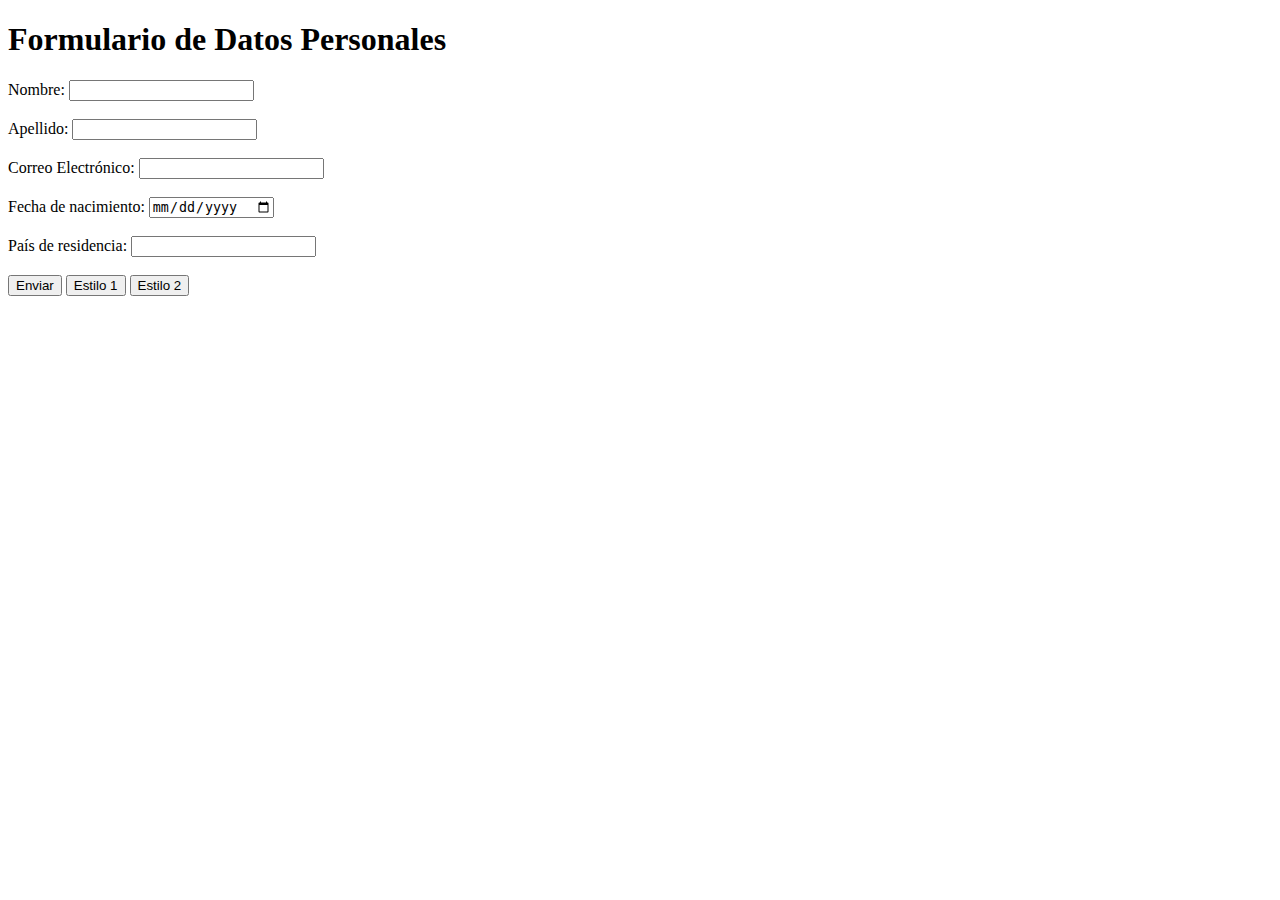
<file: Clase 1/Tarea 1/index.html>
<!DOCTYPE html>
<html lang="en">
<head>
    <meta charset="UTF-8">
    <meta name="viewport" content="width=device-width, initial-scale=1.0">
    <title>Ejercicio 1</title>
    
</head>

<body>
    
    <h1>Formulario de Datos Personales</h1>
    <form action="procesar.php" method="POST">
        <label for="nombre">Nombre:</label>
        <input type="text" id="nombre" name="nombre" required>
        <br><br>

        <label for="apellido">Apellido:</label>
        <input type="text" id="apellido" name="apellido" required>
        <br><br>

        <label for="email">Correo Electrónico:</label>
        <input type="email" id="email" name="email" required>
        <br><br>

        <label for="fecha">Fecha de nacimiento:</label>
        <input type="date" id="fecha" name="fecha">
        <br><br>

        <label for="pais">País de residencia:</label>
        <input type="pais" id="pais" name="pais" required>
        <br><br>

        <button type="submit">Enviar</button>
        <button type="submit">Estilo 1</button>
        <button type="submit">Estilo 2</button>
    </form>

</body>

</html>
</file>
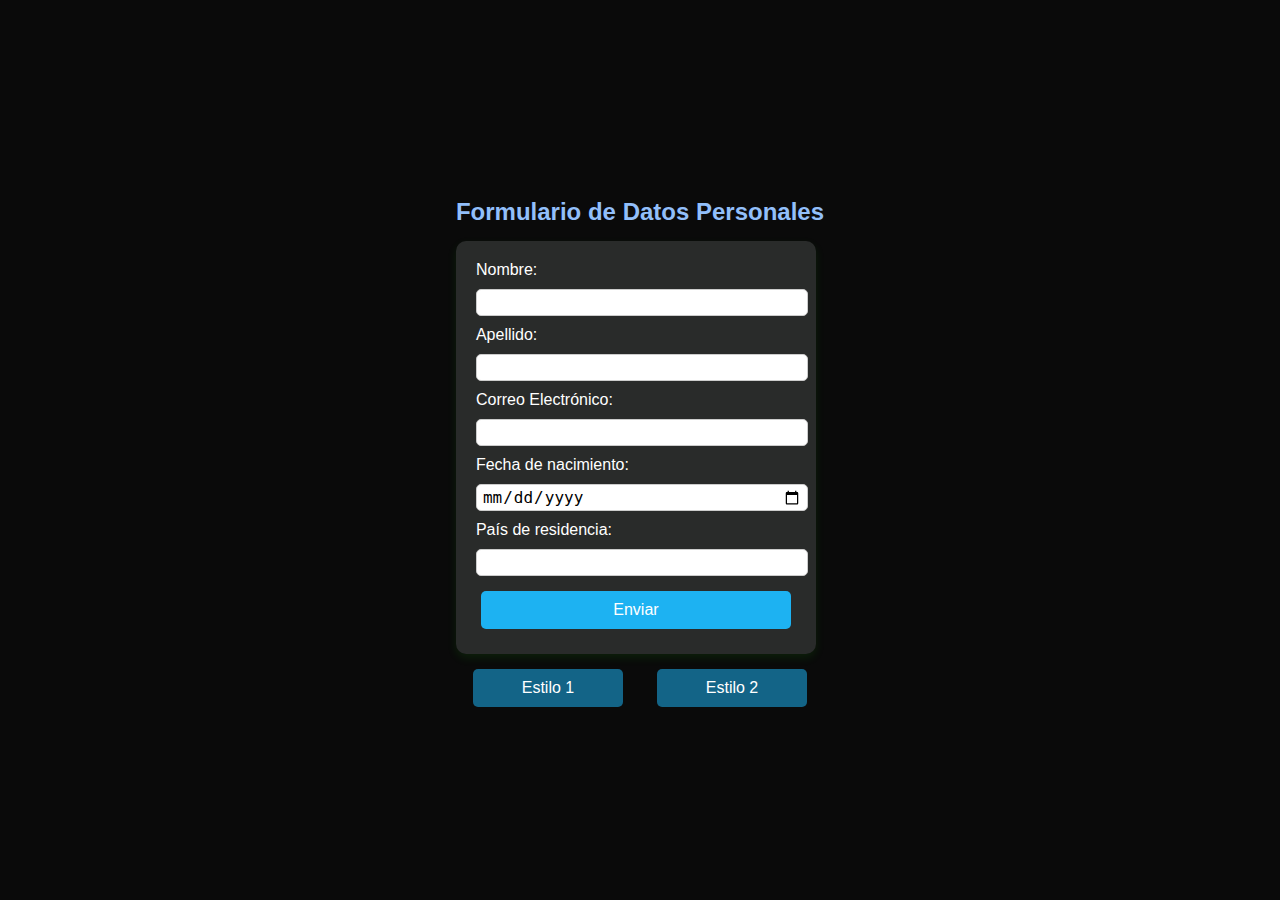
<file: Clase 1/Tarea 2/indexdos.html>
<!DOCTYPE html>
<html lang="en">
<head>
    <meta charset="UTF-8">
    <meta name="viewport" content="width=device-width, initial-scale=1.0">
    <title>Ejercicio 2</title>
    <link rel="stylesheet" href="styles.css">
    
</head>

<div>
    
    <h1>Formulario de Datos Personales</h1>
    <div class="contenedor">
        <form class="formulario" action="procesar.php" method="POST">
            <label for="nombre">Nombre:</label>
            <input type="text" id="nombre" name="nombre" required>
            
            <label for="apellido">Apellido:</label>
            <input type="text" id="apellido" name="apellido" required>
           
            <label for="email">Correo Electrónico:</label>
            <input type="email" id="email" name="email" required>

            <label for="fecha">Fecha de nacimiento:</label>
            <input type="date" id="fecha" name="fecha">

            <label for="pais">País de residencia:</label>
            <input type="pais" id="pais" name="pais" required>

            <button type="submit">Enviar</button>
            
        </form>
    </div>

    <div class="boton-out">
        <button type="button">Estilo 1</button>
        <button type="button">Estilo 2</button>
    </div>

</body>

</html>
</file>
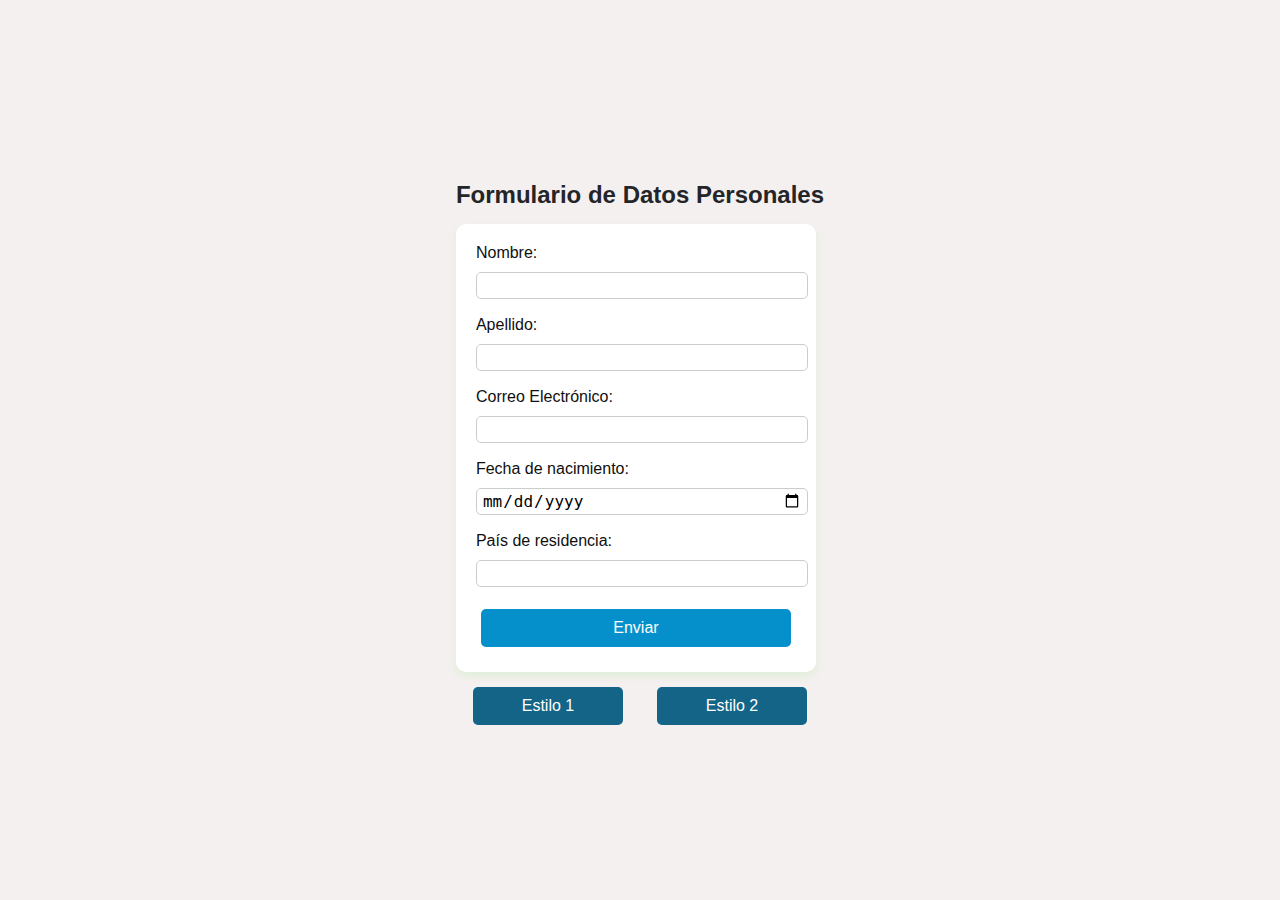
<file: Clase 1/Tarea 3 y 4/index4.html>
<!DOCTYPE html>
<html lang="en">
<head>
    <meta charset="UTF-8">
    <meta name="viewport" content="width=device-width, initial-scale=1.0">
    <title>Ejercicio 4</title>
    <link rel="stylesheet" href="styles4.css">
</head>

<body>
    <div>
        <h1>Formulario de Datos Personales</h1>
        <div class="contenedor">
            <form id="formulario" class="formulario" action="procesar.php" method="POST" onsubmit="return validarFormulario()">
                <label for="nombre">Nombre:</label>
                <input type="text" id="nombre" name="nombre" required>
                <span id="nombreError" class="error"></span>

                <label for="apellido">Apellido:</label>
                <input type="text" id="apellido" name="apellido" required>
                <span id="apellidoError" class="error"></span>

                <label for="email">Correo Electrónico:</label>
                <input type="email" id="email" name="email" required>
                <span id="emailError" class="error"></span>

                <label for="fecha">Fecha de nacimiento:</label>
                <input type="date" id="fecha" name="fecha">
                <span id="fechaError" class="error"></span>

                <label for="pais">País de residencia:</label>
                <input type="text" id="pais" name="pais" required>
                <span id="paisError" class="error"></span>

                <button type="submit">Enviar</button>
            </form>
        </div>

        <div class="boton-out">
            <button type="button" onclick="cambiarEstilo('claro')">Estilo 1</button>
            <button type="button" onclick="cambiarEstilo('oscuro')">Estilo 2</button>
        </div>
    </div>

    <script>
        function cambiarEstilo(estilo) {
            if (estilo === 'claro') {
                document.body.classList.remove('oscuro');
                document.body.classList.add('claro');
            } else {
                document.body.classList.remove('claro');
                document.body.classList.add('oscuro');
            }
        }

        window.onload = function() {
            document.body.classList.add('claro');
        }

        var letrasPattern = /^[a-zA-Z\s]+$/;

        var emailPattern = /^[a-zA-Z0-9._-]+@[a-zA-Z0-9.-]+\.[a-zA-Z]{2,}$/;

        function mostrarError(elemento, mensaje) {
            document.getElementById(elemento).textContent = mensaje;
        }

        // validar un campo con patrón 
        function validarCampo(campo, patron, errorElement, mensajeError) {
            if (!patron.test(campo.value.trim())) {
                mostrarError(errorElement, mensajeError);
                return false;
            } else {
                mostrarError(errorElement, "");
                return true;
            }
        }

        function validarFormulario() {
            var nombre = document.getElementById('nombre');
            var apellido = document.getElementById('apellido');
            var email = document.getElementById('email');
            var fecha = document.getElementById('fecha');
            var pais = document.getElementById('pais');
            
            var isValid = true;

            if (!validarCampo(nombre, letrasPattern, 'nombreError', "El nombre debe contener solo letras.")) {
                isValid = false;
            }

            if (!validarCampo(apellido, letrasPattern, 'apellidoError', "El apellido debe contener solo letras.")) {
                isValid = false;
            }

            if (!validarCampo(email, emailPattern, 'emailError', "Por favor, ingrese un correo electrónico válido.")) {
                isValid = false;
            }

            if (fecha.value.trim() === "") {
                mostrarError('fechaError', "Por favor, ingrese su fecha de nacimiento.");
                isValid = false;
            } else {
                mostrarError('fechaError', "");
            }

            if (!validarCampo(pais, letrasPattern, 'paisError', "El país debe contener solo letras.")) {
                isValid = false;
            }

            return isValid;
        }

        // validación en tiempo real
        function validarTiempoReal() {
            document.getElementById('nombre').addEventListener('input', function () {
                validarCampo(this, letrasPattern, 'nombreError', "El nombre debe contener solo letras.");
            });

            document.getElementById('apellido').addEventListener('input', function () {
                validarCampo(this, letrasPattern, 'apellidoError', "El apellido debe contener solo letras.");
            });

            document.getElementById('email').addEventListener('input', function () {
                validarCampo(this, emailPattern, 'emailError', "Por favor, ingrese un correo electrónico válido.");
            });

            document.getElementById('fecha').addEventListener('input', function () {
                if (this.value.trim() === "") {
                    mostrarError('fechaError', "Por favor, ingrese su fecha de nacimiento.");
                } else {
                    mostrarError('fechaError', "");
                }
            });

            document.getElementById('pais').addEventListener('input', function () {
                validarCampo(this, letrasPattern, 'paisError', "El país debe contener solo letras.");
            });
        }

        validarTiempoReal();

    </script>

</body>
</html>
</file>
<file: Clase 1/Tarea 2/styles.css>
body {
    background-color: #0A0A0A;
    font-family: Arial, sans-serif;
    display: flex;
    justify-content: center;  
    align-items: center; 
    height: 100vh;  
    margin: 0;
}

h1 {
    color: #92bffa;
    text-align: center;
    margin-bottom: 15px;
    margin-top: 10px;
    font-size: 24px;
}

.contenedor {
    background-color: #323533c7;
    padding: 20px;
    border-radius: 10px;
    box-shadow: 0px 4px 10px rgba(34, 222, 10, 0.1);
    width: 320px;
    text-align: center;
    color: #ffff
}

label {
    color: #FFFF;
    text-align: justify;
}

.formulario {
    display: flex;
    flex-direction: column;
}

input, textarea {
    width: 100%;
    height: 15px;
    padding: 5px;
    margin: 10px 0;
    font-size: 16px;
    border: 1px solid #ccc;
    border-radius: 5px;
    
}

button {
    background-color: #1db2f2;
    color:#FFFF;
    border: none;
    padding: 10px;
    border-radius: 5px;
    cursor: pointer;
    font-size: 16px;
    margin: 5px;
}

button:hover {
    background-color: #14ed4e72;
}

.boton-out {
    display: flex;
    justify-content: space-around;
    margin-top: 10px;
}

.boton-out button {
    background-color: #136487;
    color: #ffffff;
    padding: 10px;
    border-radius: 5px;
    border: none;
    cursor: pointer;
    width: 150px;
}

.boton-out button:hover {
    background-color: #1364873a ;
}
</file>
<file: Clase 1/Tarea 3 y 4/styles4.css>
body {
    font-family: Arial, sans-serif;
    display: flex;
    justify-content: center;  
    align-items: center; 
    height: 100vh;  
    margin: 0;
}

/*estilo oscuro*/

body.oscuro {
    background-color: #0A0A0A;
    color: #FFFF
}

body.oscuro h1 {
    color: #92bffa;
    text-align: center;
    margin-bottom: 15px;
    margin-top: 10px;
    font-size: 24px;
}

body.oscuro .contenedor {
    background-color: #323533c7;
    padding: 20px;
    border-radius: 10px;
    box-shadow: 0px 4px 10px rgba(10, 70, 222, 0.1);
    width: 320px;
    text-align: center;
    color: #ffff
}

body.oscuro label {
    color: #FFFF;
    text-align: justify;
}

body.oscuro .formulario {
    display: flex;
    flex-direction: column;
}

body.oscuro input, textarea {
    width: 100%;
    height: 15px;
    padding: 5px;
    margin: 10px 0;
    font-size: 16px;
    border: 1px solid #ccc;
    border-radius: 5px;
    
}

body.oscuro button {
    background-color: #1db2f2;
    color:#FFFF;
    border: none;
    padding: 10px;
    border-radius: 5px;
    cursor: pointer;
    font-size: 16px;
    margin: 5px;
}

body.oscuro button:hover {
    background-color: #41eb6eb0;
}

body.oscuro .boton-out {
    display: flex;
    justify-content: space-around;
    margin-top: 10px;
}

body.oscuro .boton-out button {
    background-color: #136487;
    color: #ffffff;
    padding: 10px;
    border-radius: 5px;
    border: none;
    cursor: pointer;
    width: 150px;
}

body.oscuro .boton-out button:hover {
    background-color: #1364873a ;
}

/*estilo claro*/
body.claro {
    background-color: #f5f0f0f9;
    color: #080808
}

body.claro h1 {
    color: #232528;
    text-align: center;
    margin-bottom: 15px;
    margin-top: 10px;
    font-size: 24px;
}

body.claro .contenedor {
    background-color: #FFFF;
    padding: 20px;
    border-radius: 10px;
    box-shadow: 0px 4px 10px rgba(34, 222, 10, 0.1);
    width: 320px;
    text-align: center;
    color: #ffff
}

body.claro label {
    color: #100f0f;
    text-align: justify;
}

body.claro .formulario {
    display: flex;
    flex-direction: column;
}

body.claro input, textarea {
    width: 100%;
    height: 15px;
    padding: 5px;
    margin: 10px 0;
    font-size: 16px;
    border: 1px solid #ccc;
    border-radius: 5px;
    
}

body.claro button {
    background-color: #0590cb;
    color:#FFFF;
    border: none;
    padding: 10px;
    border-radius: 5px;
    cursor: pointer;
    font-size: 16px;
    margin: 5px;
}

body.claro button:hover {
    background-color: #14ed4edd;
}

body.claro .boton-out {
    display: flex;
    justify-content: space-around;
    margin-top: 10px;
}

body.claro .boton-out button {
    background-color: #136487;
    color: #ffffff;
    padding: 10px;
    border-radius: 5px;
    border: none;
    cursor: pointer;
    width: 150px;
}

body.claro .boton-out button:hover {
    background-color: #4b9bbd ;
}

.error {
    color: rgb(244, 23, 23);
    font-size: 0.9em;
    display: block;
    margin-top: 2px;
    margin-bottom: 5px;
    font-style: italic;
}

.claro {
    background-color: #ffffff;
    color: #000000;
}

.oscuro {
    background-color: #333333;
    color: #ffffff;
}
</file>
